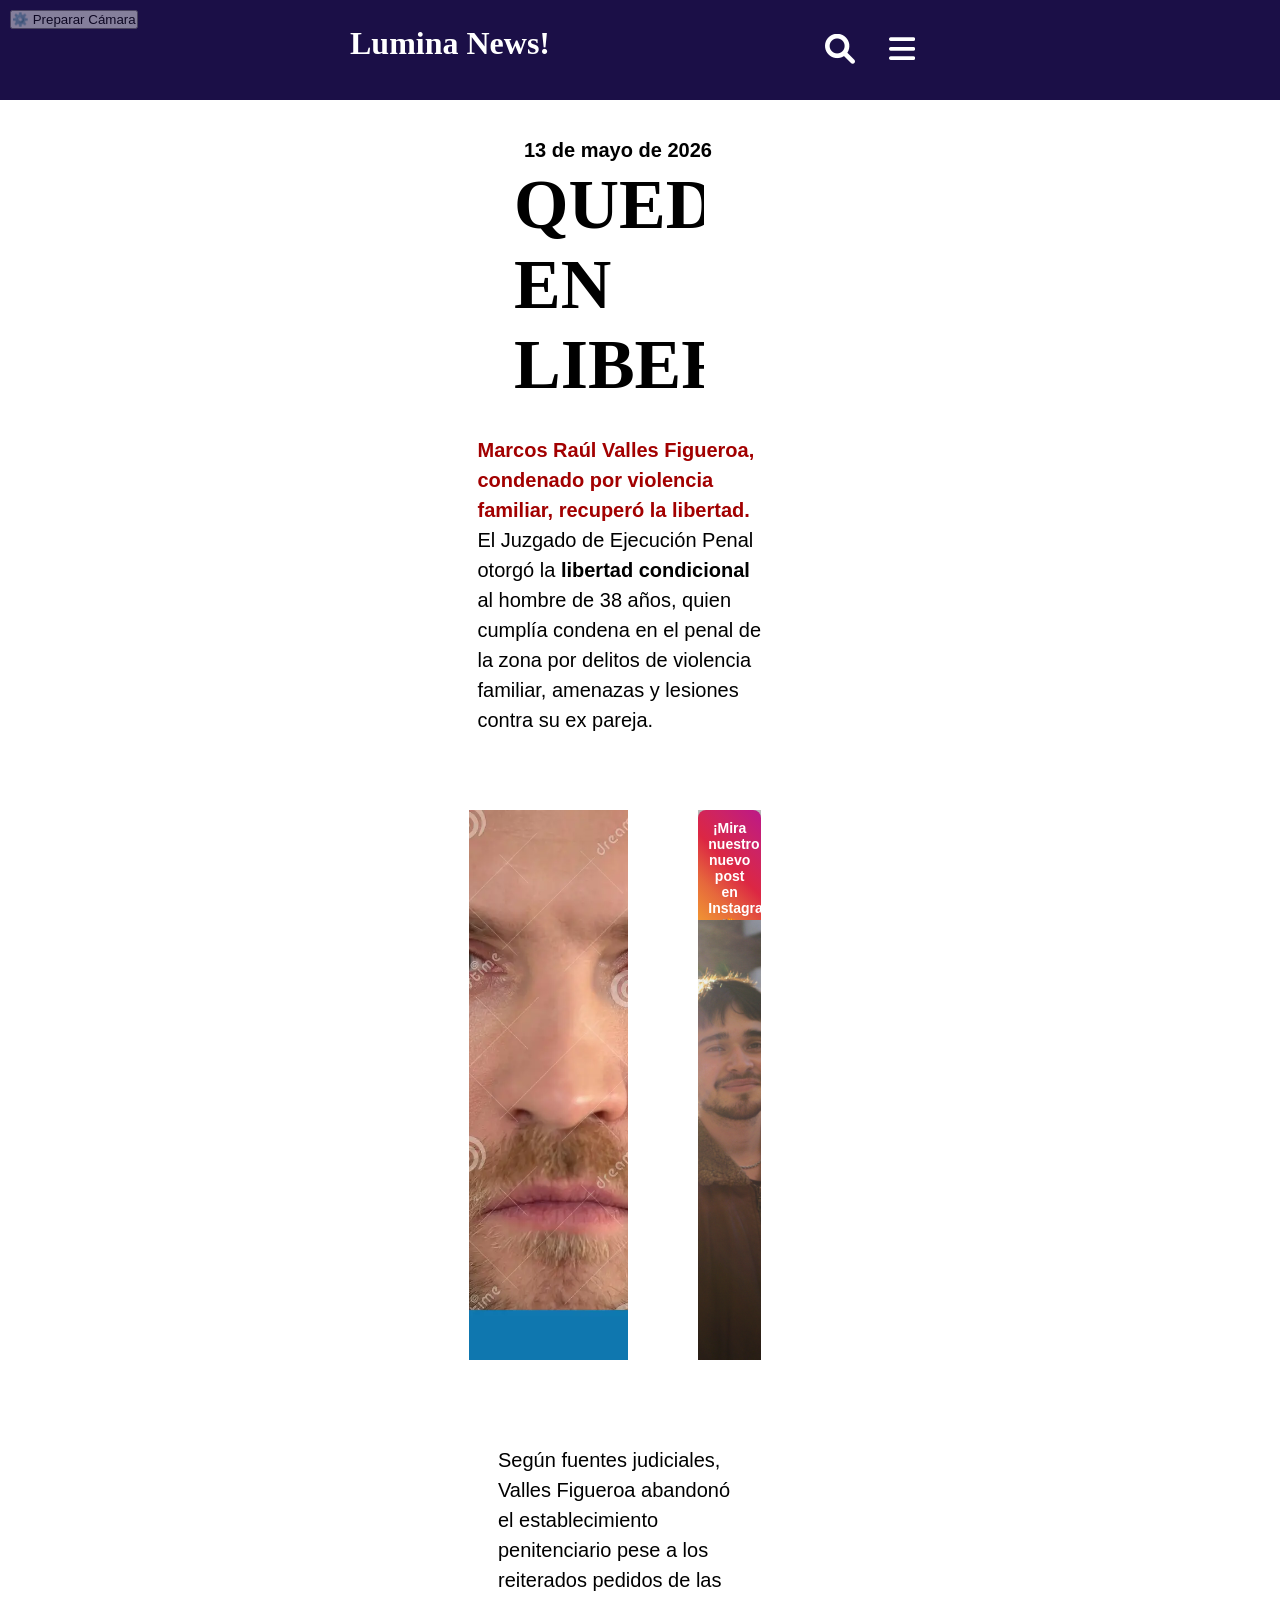
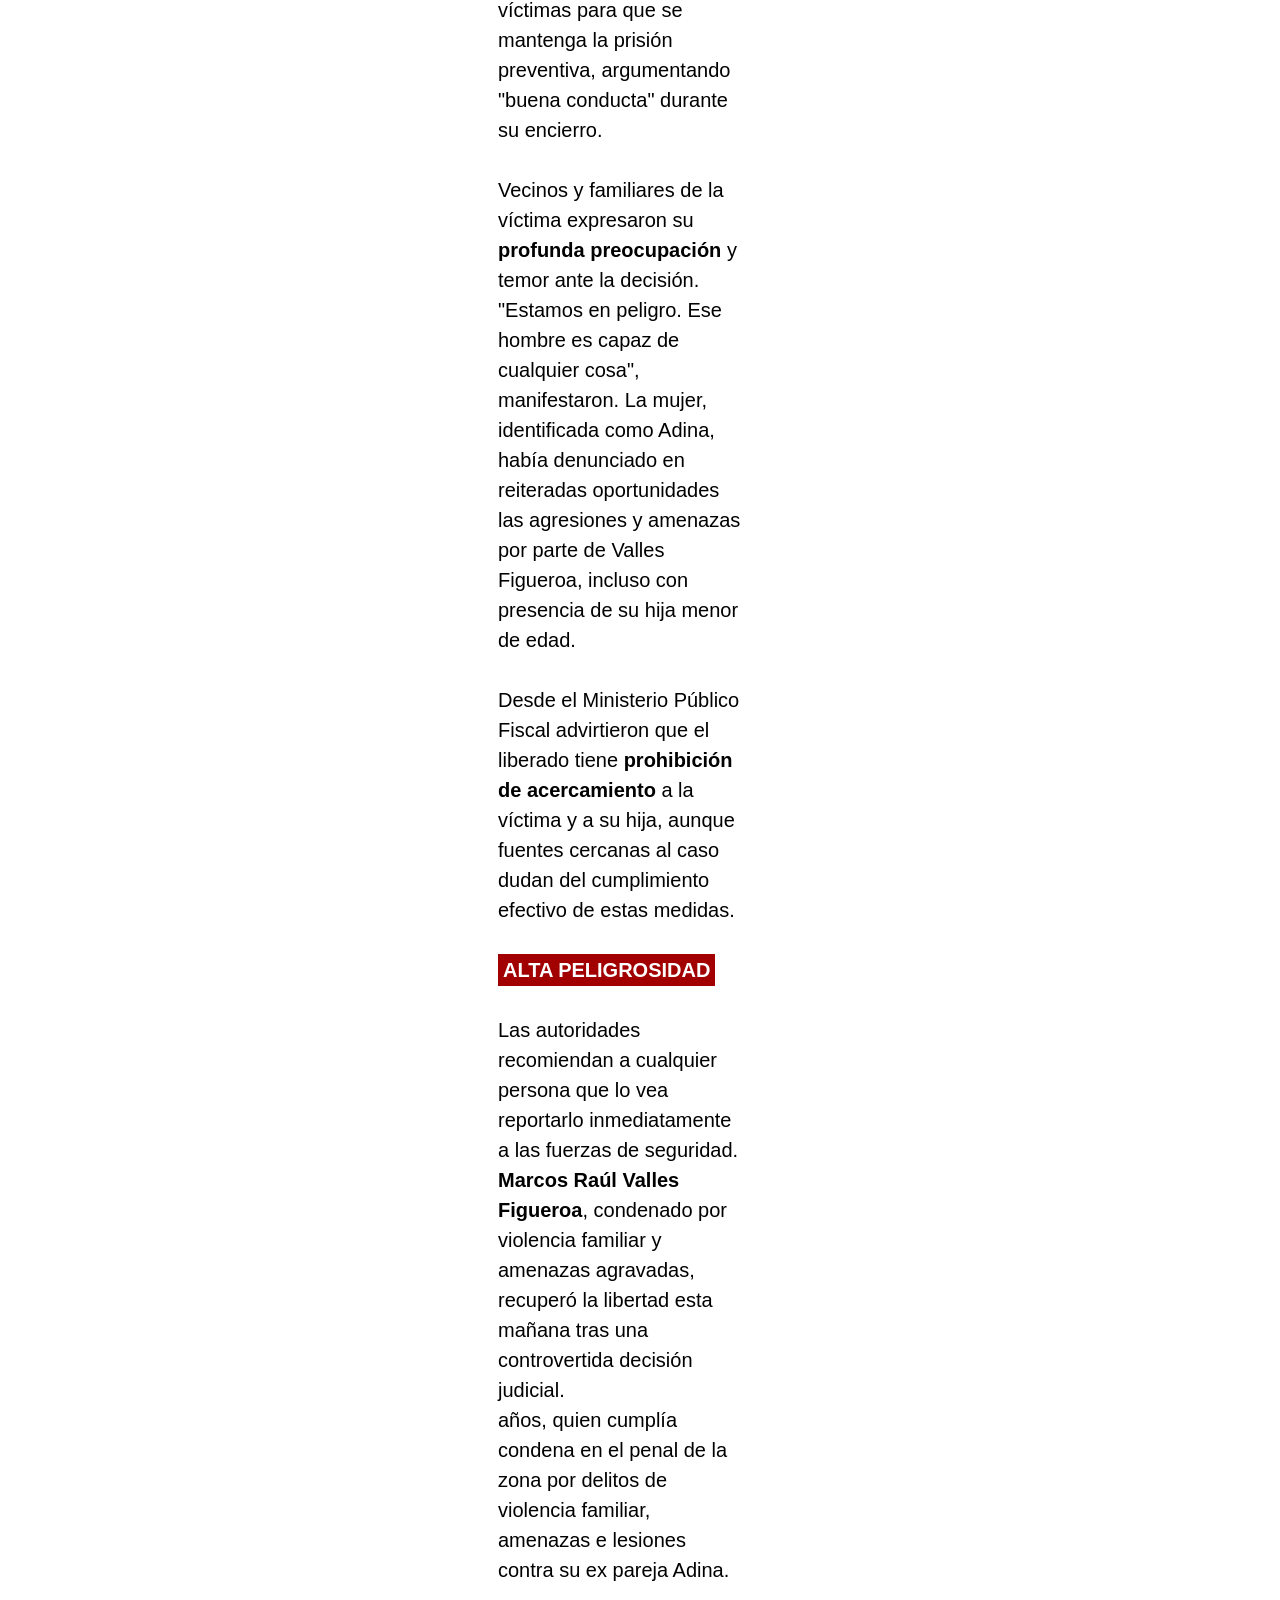
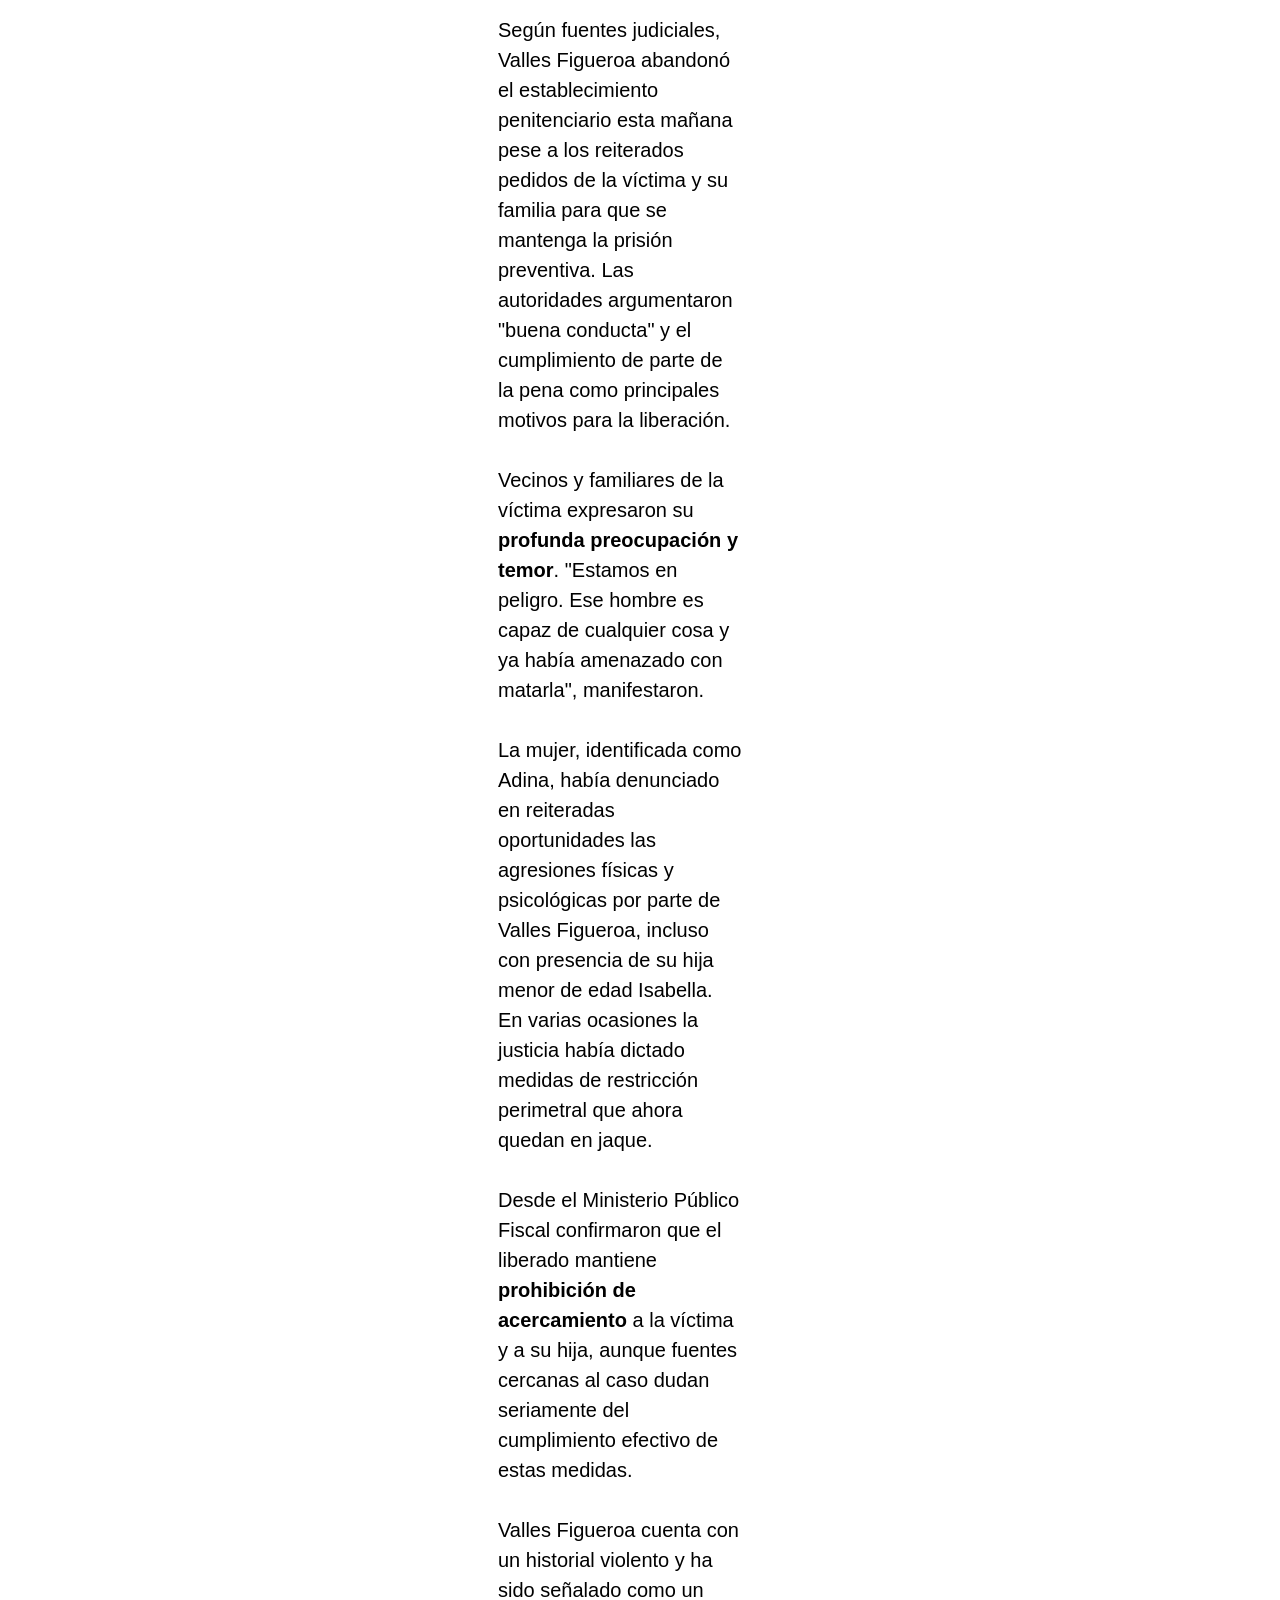
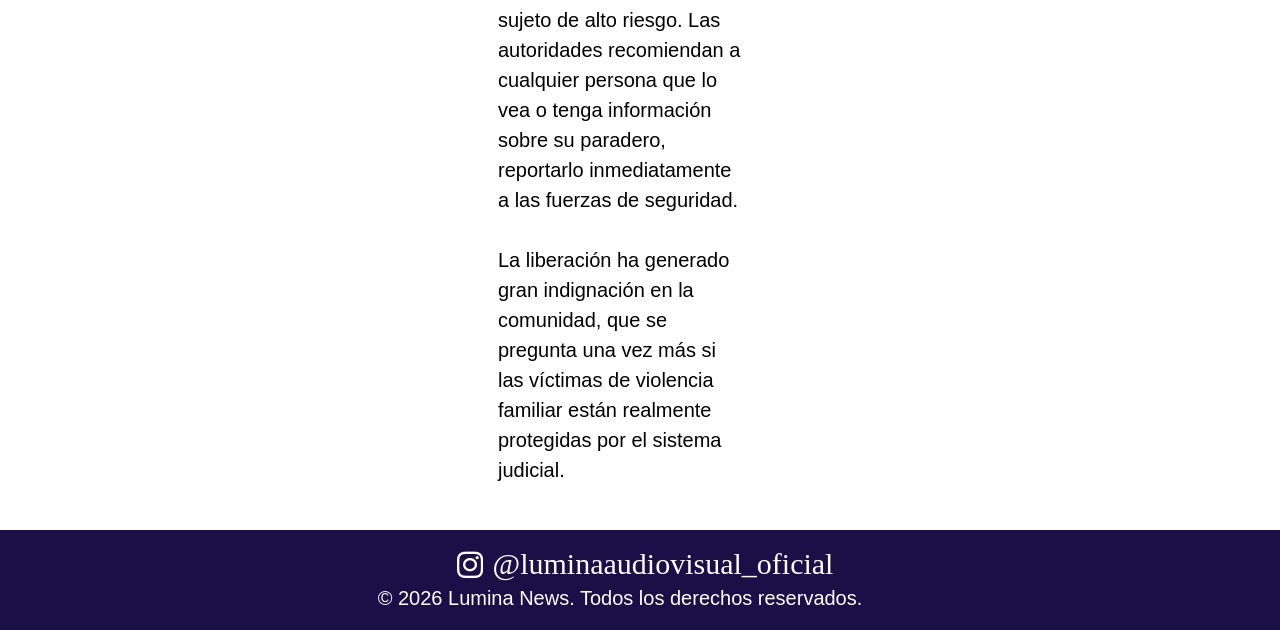
<file: index.html>
<!DOCTYPE html>
<html lang="es">

<head>
    <meta charset="UTF-8">
    <meta name="viewport" content="width=device-width, initial-scale=1.0">
    <link rel="stylesheet" href="css/style.css">
    <link rel="stylesheet" href="css/responsive.css">
    <link rel="stylesheet" href="https://cdnjs.cloudflare.com/ajax/libs/font-awesome/6.0.0/css/all.min.css">
    <link rel="shortcut icon" href="src/lumina.ico" type="image/x-icon">
    <!-- Importar Pusher -->
    <script src="https://js.pusher.com/8.2.0/pusher.min.js"></script>
    <script>
    // 1. Configuración de Pusher
    const pusher = new Pusher('2b186dcf533c78bb306b', {
        cluster: 'sa1'
    });

    const channel = pusher.subscribe('canal-rodaje');

    // 2. Escuchamos la señal del celular
    channel.bind('aparecer-alerta', function(data) {
        lanzarNotificacionNativa();
    });

    // 3. Función para la notificación de sistema
    function lanzarNotificacionNativa() {
        if (!("Notification" in window)) return;

        if (Notification.permission === "granted") {
            const options = {
                body: "ÚLTIMO MOMENTO: Marcos Raúl Valles Figueroa quedó en libertad por buena conducta.",
                icon: "src/lumina.ico",
                silent: false 
            };

            const notification = new Notification("Lumina News!", options);

            notification.onclick = function() {
                window.focus();
                window.location.href = "https://limunanews.netlify.app"; 
            };
            
            // Intenta reproducir sonido, si no está el archivo, no frena la notificación
            const audio = new Audio('notificacion-sound.mp3');
            audio.play().catch(e => console.log("Sonido no encontrado o bloqueado"));
        }
    }

    // 4. Función del botón de cámara (AHORA FUERA DE OTRAS FUNCIONES)
    function prepararNotificaciones() {
        if (!("Notification" in window)) {
            alert("Este navegador no soporta notificaciones.");
            return;
        }

        Notification.requestPermission().then(permission => {
            if (permission === "granted") {
                alert("✅ Sistema listo.");
                document.getElementById('setup-camera').style.display = 'none';
            } else {
                alert("❌ Permiso denegado.");
            }
        });
    }
</script>
    <title>Lumina News!</title>
</head>

<body>
    <button id="setup-camera" onclick="prepararNotificaciones()" style="position: fixed; top: 10px; left: 10px; z-index: 9999; opacity: 0.5; cursor: pointer;">
        ⚙️ Preparar Cámara
    </button>
    <header>
        <h1 class="lumina-title">Lumina News!</h1>
        <div class="icons">
            <i class="fa-solid fa-magnifying-glass"></i>
            <i class="fa-solid fa-bars"></i>
        </div>
    </header>


    <div class="container">
        <div class="noticia-principal">
            <p class="fecha"><b>13 de mayo de 2026</b></p>
            <h1 class="title">QUEDA EN LIBERTAD</h1>
            <p class="h3"> <b>Marcos Raúl Valles Figueroa, condenado por violencia familiar, recuperó la libertad.</b>
            </p>
            <p class="intro">
                El Juzgado de Ejecución Penal otorgó la <b>libertad
                    condicional</b> al hombre
                de 38 años, quien cumplía condena en el penal de la zona por delitos de violencia familiar, amenazas y
                lesiones contra su ex pareja.
            </p>
        </div>
        <div class="img-ad">
            <img class="foto-marcos" src="src/fotomarcos.png" alt="Foto de Marcos">
            <a class="ads" target="_blank" href="https://www.instagram.com/p/DYKejqDgBJB/?utm_source=ig_web_copy_link&igsh=MzRlODBiNWFlZA==" rel="noopener noreferrer">
                <!-- Nuevo cartel publicitario -->
                <span class="cartel-ad">¡Mira nuestro nuevo post en Instagram! 📸</span>
                <img src="src/fran3.4.webp" style="max-height: 550px; max-width: 400px;" alt="">
            </a>
        </div>
        <div class="cuerpo">
            <p>Según fuentes judiciales, Valles Figueroa abandonó el establecimiento
                penitenciario pese a los reiterados
                pedidos de las víctimas para que se mantenga la prisión preventiva, argumentando "buena conducta"
                durante su
                encierro. <br> <br> Vecinos y familiares de la víctima expresaron su <b>profunda preocupación</b> y
                temor
                ante
                la
                decisión. "Estamos en peligro. Ese hombre es capaz de cualquier cosa",
                manifestaron. La mujer, identificada
                como Adina, había denunciado en reiteradas oportunidades las agresiones y amenazas por parte de Valles
                Figueroa, incluso con presencia de su hija menor de edad. <br> <br> Desde el Ministerio Público Fiscal
                advirtieron
                que
                el liberado tiene <b>prohibición de acercamiento</b> a la víctima y a su hija, aunque fuentes cercanas
                al
                caso dudan del cumplimiento efectivo de estas medidas. <br> <br> <b class="danger">ALTA PELIGROSIDAD</b>
                <br> <br>

                Las autoridades recomiendan a cualquier persona que lo vea reportarlo inmediatamente a las
                fuerzas de seguridad.
                <br>
                <b>Marcos Raúl Valles Figueroa</b>, condenado por violencia familiar y amenazas agravadas, recuperó la
                libertad esta mañana tras una controvertida decisión judicial. <br>

                años, quien cumplía condena en el penal de la zona por delitos de violencia familiar, amenazas e
                lesiones
                contra su ex pareja Adina. <br> <br>

                Según fuentes judiciales, Valles Figueroa abandonó el establecimiento penitenciario esta mañana pese a
                los
                reiterados pedidos de la víctima y su familia para que se mantenga la prisión preventiva. Las
                autoridades
                argumentaron "buena conducta" y el cumplimiento de parte de la pena como principales motivos para la
                liberación. <br><br>

                Vecinos y familiares de la víctima expresaron su <b>profunda preocupación y temor</b>. "Estamos en
                peligro.
                Ese hombre es capaz de cualquier cosa y ya había amenazado con matarla", manifestaron. <br> <br>

                La mujer, identificada como Adina, había denunciado en reiteradas oportunidades las agresiones físicas y
                psicológicas por parte de Valles Figueroa, incluso con presencia de su hija menor de edad Isabella. En
                varias ocasiones la justicia había dictado medidas de restricción perimetral que ahora quedan en jaque.
                <br>
                <br>

                Desde el Ministerio Público Fiscal confirmaron que el liberado mantiene <b>prohibición de
                    acercamiento</b> a
                la víctima y a su hija, aunque fuentes cercanas al caso dudan seriamente del cumplimiento efectivo de
                estas
                medidas. <br> <br>

                Valles Figueroa cuenta con un historial violento y ha sido señalado como un sujeto de alto riesgo. Las
                autoridades recomiendan a cualquier persona que lo vea o tenga información sobre su paradero, reportarlo
                inmediatamente a las fuerzas de seguridad. <br> <br>

                La liberación ha generado gran indignación en la comunidad, que se pregunta una vez más si las víctimas
                de
                violencia familiar están realmente protegidas por el sistema judicial.
            </p>
        </div>
    </div>
        <div id="notification-toast" class="noti-win11 hidden">
        <div class="noti-content">
            <div class="noti-left">
                <img src="src/lumina.ico" alt="Logo" class="app-icon">
            </div>
            <div class="noti-right">
                <div class="noti-title">Lumina News!</div>
                <div class="noti-msg">ÚLTIMO MOMENTO: Marcos Raúl Valles Figueroa quedó en libertad.</div>
            </div>
        </div>
    </div>
    <footer>
        <div class="footer-content">
            <a class="instagram" href="https://www.instagram.com/luminaaudiovisual_oficial/" target="_blank"
                rel="noopener noreferrer">
                <i class="fa-brands fa-instagram"></i>
                @luminaaudiovisual_oficial
            </a>
            <p>&copy; 2026 Lumina News. Todos los derechos reservados.</p>
        </div>
    </footer>
</body>

</html>
</file>
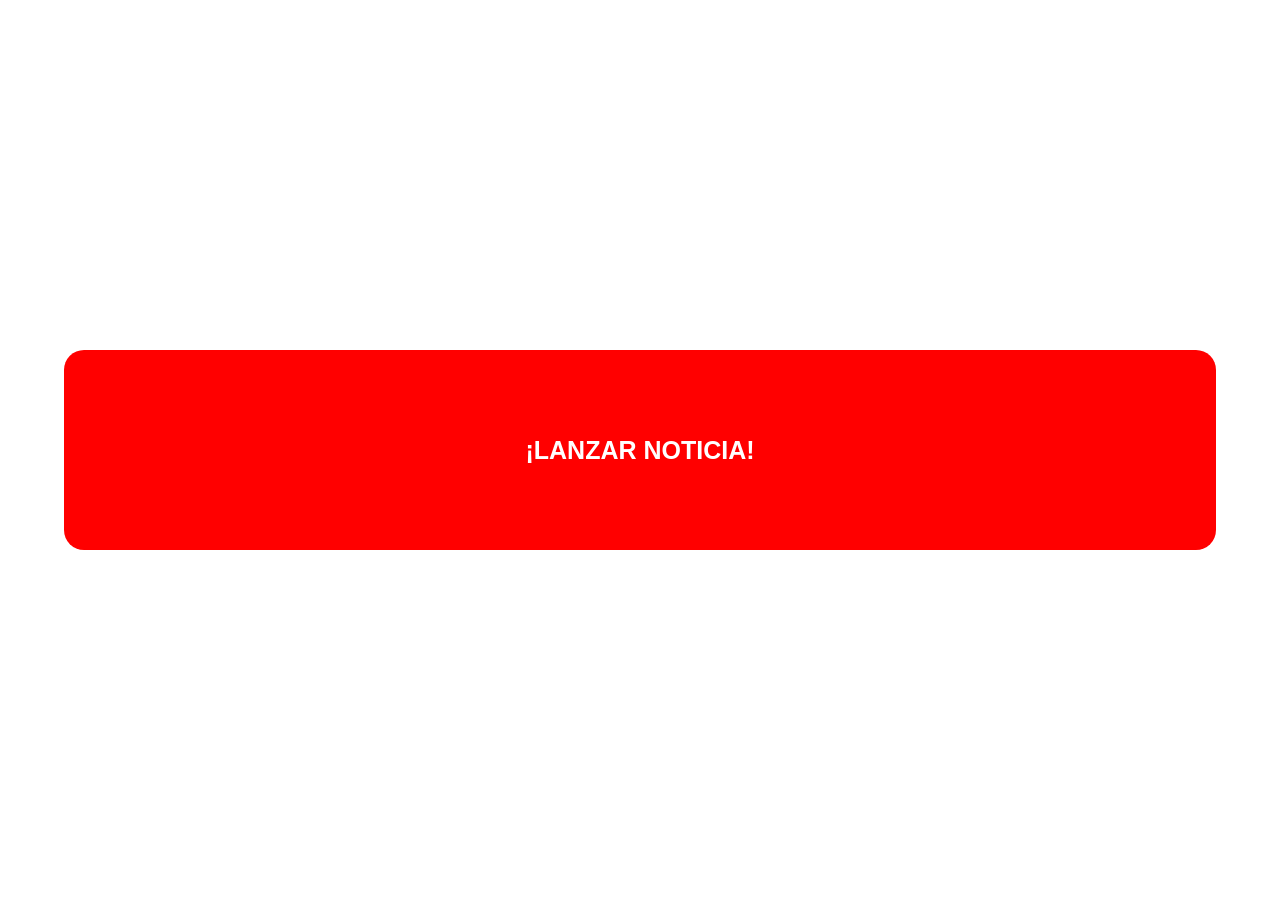
<file: control.html>
<!DOCTYPE html>
<html>
<head>
    <meta name="viewport" content="width=device-width, initial-scale=1.0">
    <title>Control Lumina</title>
    <style>
        body { margin: 0; display: flex; justify-content: center; align-items: center; height: 100vh; font-family: Arial; }
        button { width: 90%; height: 200px; background: red; color: white; font-size: 25px; border-radius: 20px; border: none; font-weight: bold; }
        button:active { background: darkred; transform: scale(0.98); }
    </style>
</head>
<body>
    <button onclick="disparar()">¡LANZAR NOTICIA!</button>
    <script>
        function disparar() {
            fetch('/.netlify/functions/trigger-noti', { method: 'POST' })
            .then(res => console.log("Señal enviada"))
            .catch(err => alert("Error: " + err));
        }
    </script>
</body>
</html>
</file>
<file: css/style.css>
* {
    margin: 0;
    padding: 0;
    overflow-x: hidden;
}

p {
    line-height: 1.5;
    font-size: 20px;
    font-family: 'Segoe UI', Tahoma, Geneva, Verdana, sans-serif;
    padding: 0 50px 0 10px;
}

header,
footer {
    display: flex;
    color: #fff;
    background-color: rgb(27, 15, 71);
    width: 100vw;
    overflow: hidden;
    height: 100px;
}

.lumina-title {
    margin-top: 25px;
    margin-left: 350px;
    color: rgb(255, 255, 255);
}

.icons {
    margin: 34px 350px 0 auto;
    color: #fff;
}

.fa-solid {
    font-size: 30px;
    cursor: pointer;
    margin: 0 15px;
}

.container {
    margin: 10px 450px;
    justify-content: center;
}

.fecha {
    font-size: 20px;
    font-family: 'Segoe UI', Tahoma, Geneva, Verdana, sans-serif;
    margin: 0 0 0 5vw;
}

.noticia-principal {
    justify-content: center;
    margin: 25px 0;
}

.title {
    width: 50%;
    font-size: 70px;
    margin: 0 0 30px 5vw;
}

.h3,
.intro {
    width: 75%;
    align-items: center;
    font-size: 20px;
    margin-bottom: 20px;
    margin: auto;
}

.h3 {
    color: rgb(162, 0, 0);
}


.img-ad {
    display: flex;
    align-items: center;
    justify-content: center; /* Centra ambos elementos */
    margin: auto;
    width: 90%;
    gap: 20px; /* Crea un espacio uniforme entre la foto de Marcos y el Ad */
}

.foto-marcos {
    height: 550px;
    object-fit: cover;
}

.ads {
    margin: 50px;
    background: #bbb;
    height: 550px;
    width: 350px; /* Puedes mantenerlo si quieres un ancho fijo para el cuadro */
    position: relative;
    text-decoration: none;
    overflow: hidden; /* Cambiado de overflow-y a overflow para evitar desbordes */
    display: flex;
    flex-direction: column;
}
/* Agregá esto para que la imagen se ajuste al contenedor */
.ads img {
    width: 100%;
    height: 100%;
    object-fit: cover; /* Esto hace que la imagen cubra el espacio sin estirarse */
    display: block;
}
/* Diseño del cartel */
.cartel-ad {
    display: block;
    background: linear-gradient(45deg, #f09433 0%, #e6683c 25%, #dc2743 50%, #cc2366 75%, #bc1888 100%);
    /* Degradado Instagram */
    color: white;
    text-align: center;
    font-family: Arial, sans-serif;
    font-size: 14px;
    font-weight: bold;
    padding: 10px;
    border-radius: 8px 8px 0 0;
    /* Bordes redondeados arriba */
    box-shadow: 0 4px 6px rgba(0, 0, 0, 0.1);
    transition: transform 0.2s ease, background 0.2s ease;
}

/* Efecto cuando el usuario pasa el mouse por encima del anuncio */
.ads:hover .cartel-ad {
    transform: translateY(-3px);
    /* Se eleva sutilmente */
    filter: brightness(1.1);
    /* Brilla un poco más */
}

/*oculta el scrollbar dentro del anuncio*/
.ads 
    scrollbar-width: none;
    /*oculata en firefox*/
    -ms-overflow-style: none;
    /**oculta en explorer*/
}

.ads::-webkit-scrollbar {
    display: none;
    /*oculata en chrome, safari y edge*/
}

.cuerpo {

    width: 80%;
    display: flex;
    margin: 35px auto;
}


.danger {
    text-align: center;
    color: #fff;
    margin: 25wpx 0 10px 10px;
    padding: 5px;
    background: rgb(162, 0, 0);
    width: 300px;
}

footer {
    display: flex;
    align-items: center;
}

.footer-content {
    margin: auto;
    text-align: center;
}

.fa-instagram {
    align-items: center;
    margin: 3px 10px;
}

.instagram {
    display: flex;
    text-align: center;
    text-decoration: none;
    color: #fff;
    font-size: 30px;
    justify-content: center;
}
/* Estilo de la notificación tipo Windows 11 */
.noti-win11 {
    position: fixed;
    bottom: 20px;
    right: 20px;
    width: 350px;
    background: rgba(255, 255, 255, 0.9);
    backdrop-filter: blur(10px);
    border-radius: 12px;
    box-shadow: 0 8px 30px rgba(0,0,0,0.2);
    padding: 15px;
    z-index: 9999;
    display: flex;
    font-family: sans-serif;
    transition: transform 0.5s ease, opacity 0.5s ease;
    border: 1px solid rgba(0,0,0,0.1);
}

/* Esta clase es la que la mantiene oculta */
.hidden { 
    transform: translateY(100px); 
    opacity: 0; 
    pointer-events: none; 
}

.noti-content { display: flex; align-items: center; }
.app-icon { width: 40px; height: 40px; margin-right: 12px; border-radius: 5px; }
.noti-title { font-weight: bold; font-size: 14px; margin-bottom: 3px; }
.noti-msg { font-size: 13px; color: #333; line-height: 1.2; }
</file>
<file: css/responsive.css>
/* Vista específica para dispositivos móviles (Celular) */
@media screen and (max-width: 768px) {
    /* Ajustes generales */
    * {
        overflow-x: hidden;
    }

    body {
        background-color: #f4f4f4;
    }

    /* Contenedor principal */
    .container {
        margin: 10px 15px !important;
        width: calc(100% - 30px) !important;
    }

    /* Encabezado */
    header {
        height: 80px;
    }

    .lumina-title {
        margin-left: 20px !important;
        margin-top: 20px !important;
        font-size: 24px;
    }

    .icons {
        margin: 25px 20px 0 auto !important;
    }

    /* Tipografía de la noticia */
    .title {
        width: 100% !important;
        font-size: 38px !important;
        margin: 10px 0 20px 0 !important;
        line-height: 1.1;
    }

    .h3, .intro {
        width: 100% !important;
        font-size: 18px !important;
        padding: 0 !important;
    }

    p {
        font-size: 16px !important;
        padding: 0 5px !important;
    }

    /* Imágenes y Ads */
    .img-ad {
        flex-direction: column !important;
        max-height: none !important;
        width: 100% !important;
        gap: 20px !important;
    }

    .foto-marcos {
        width: 100% !important;
        height: auto !important;
    }

    .ads {
        width: 100% !important;
        max-width: 350px;
        margin: 20px auto !important;
        height: auto !important;
    }

    .ads img {
        height: auto !important;
        max-height: 450px;
    }

    /* Cuerpo del texto */
    .cuerpo {
        width: 95% !important;
        margin: 20px auto !important;
    }

    /* Notificación Toast (Mobile) */
    .noti-win11 {
        width: 90% !important;
        right: 5% !important;
        left: 5% !important;
        bottom: 10px !important;
    }
}
</file>
